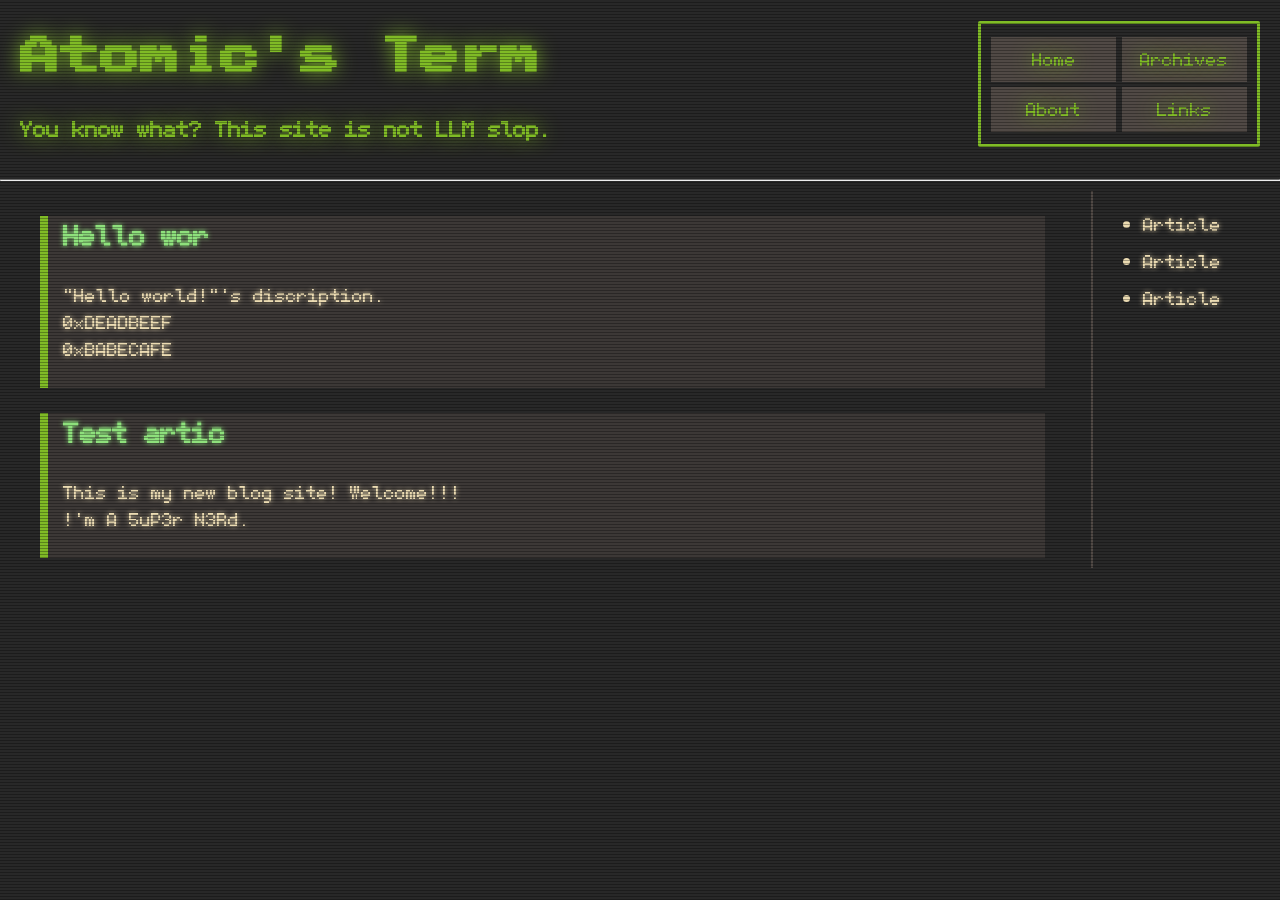
<file: index.html>
<!DOCTYPE html>
<html>
    <head>
        <meta charset="utf-8">
        <title>Atomic's Terminal</title>
        <link rel="stylesheet" type="text/css" href="terminal.css">
        <link rel="stylesheet" type="text/css" href="scan.css">
    </head>

    <body>
        <!-- <div> -->
        <div id="loader" class="scanlines">
            [ loading.. ]
        </div>

        <!-- hide first. visible after loaded -->
        <div class="scanlines" id="scanlines-container" style="visibility:hidden">
            <div id="banner-placeholder"></div>

            <hr>

            <div id="content">
                <div id="articles">
                    <a href="./test-article.html">
                        <div class="article">
                            <h2 class="typing">Hello world!</h2>
                            <p>
                                "Hello world!"'s discription.<br>
                                0xDEADBEEF<br>
                                0xBABECAFE
                            </p>
                        </div>
                    </a>

                    <a href="./test-article.html">
                        <div class="article">
                            <h2 class="typing">Test article 2</h2>
                            <p>
                                This is my new blog site! Welcome!!!<br>
                                !'m A 5uP3r N3Rd.
                            </p>
                        </div>
                    </a>
                </div>

                <div id="side-bar">
                    <ul>
                        <li class="typing">Article 1</li>
                        <li class="typing">Article 2</li>
                        <li class="typing">Article 3</li>
                    </ul>
                </div>
            </div>
        </div>
    </body>

    <!-- typing effects should be placed here to get all elements--> 
    <script type="module" src="./js/entry.js"></script>
</html>
</file>
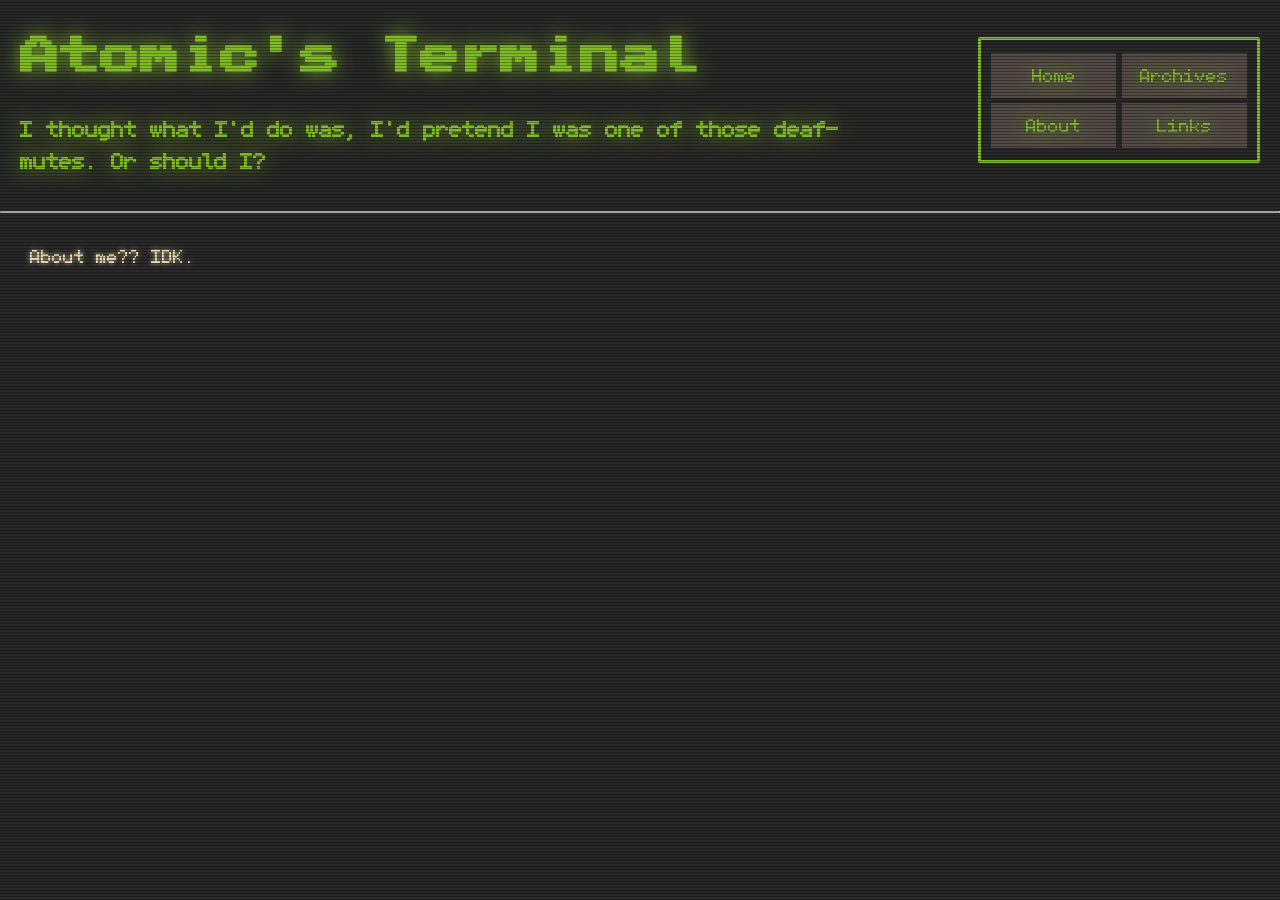
<file: about.html>
<!DOCTYPE html>
<html>
    <head>
        <meta charset="utf-8">
        <title>Atomic's Terminal</title>
        <link rel="stylesheet" type="text/css" href="terminal.css">
        <link rel="stylesheet" type="text/css" href="scan.css">
    </head>

    <body>
        <!-- <div> -->
        <div class="scanlines" id="scanlines-container">

            <div id="banner-placeholder"></div>

            <hr>

            <div id="content">
                <p>About me?? IDK.</p>
            </div>
        </div>

        <!-- typing effects should be placed here to get all elements-->
        <script type="module" src="./js/entry.js"></script>
    </body>
</html>
</file>
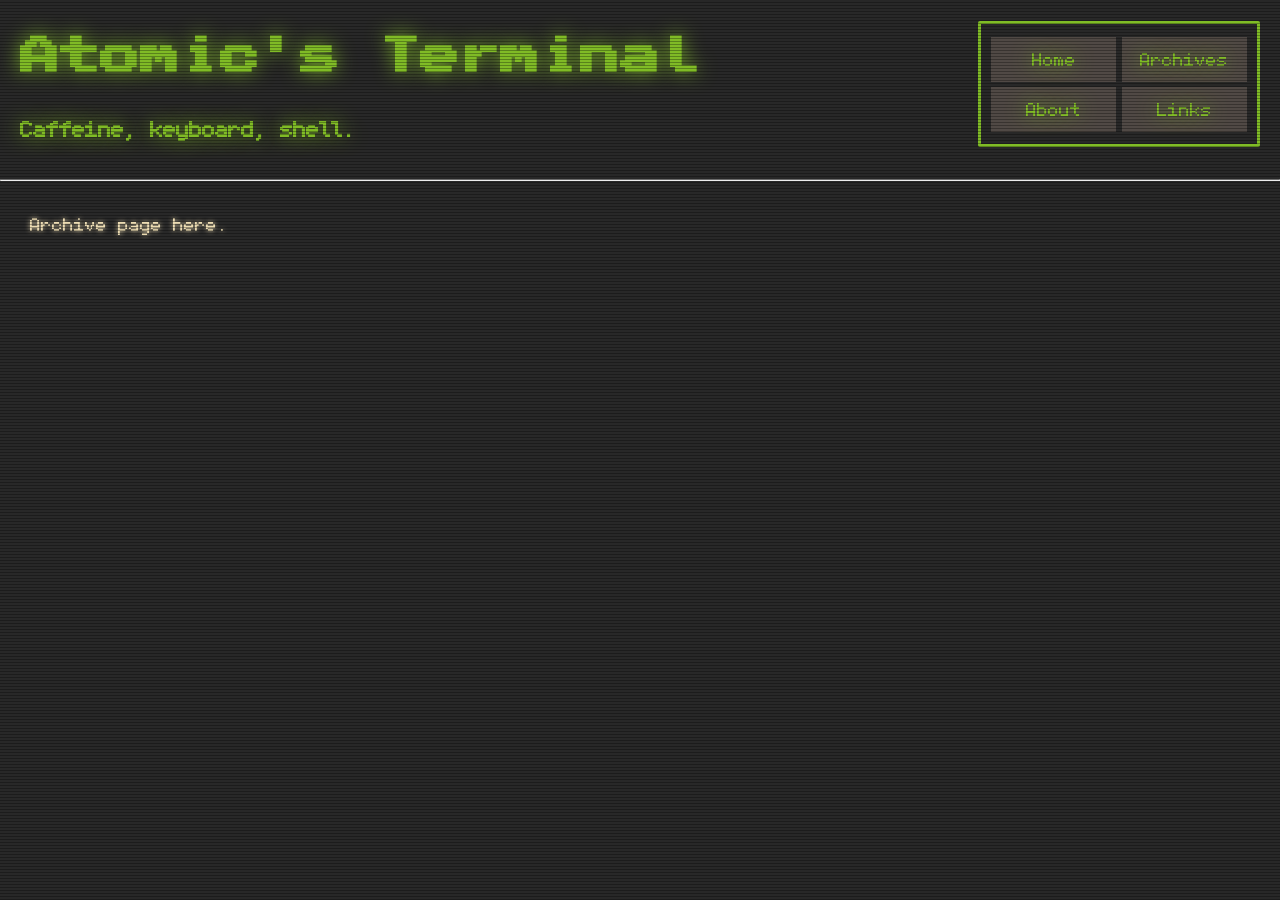
<file: archives.html>
<!DOCTYPE html>
<html>
    <head>
        <meta charset="utf-8">
        <title>Atomic's Terminal</title>
        <link rel="stylesheet" type="text/css" href="terminal.css">
        <link rel="stylesheet" type="text/css" href="scan.css">
    </head>

    <body>
        <!-- <div> -->
        <div class="scanlines" id="scanlines-container">

            <div id="banner-placeholder"></div>

            <hr>

            <div id="content">
                <p>Archive page here.</p>
            </div>
        </div>

        <!-- typing effects should be placed here to get all elements-->
        <script type="module" src="./js/entry.js"></script>
    </body>
</html>
</file>
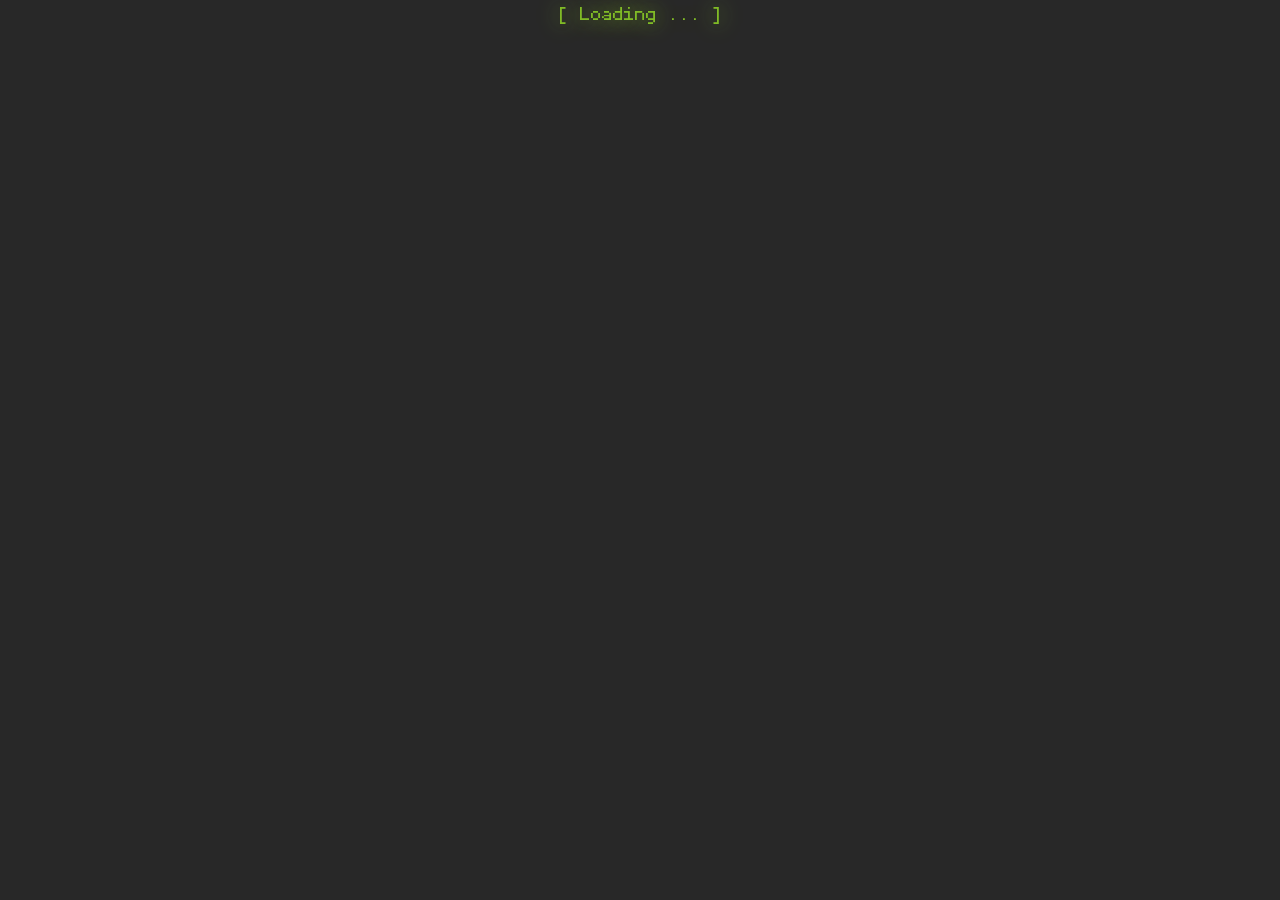
<file: loading.html>
<!DOCTYPE html>
<html>
    <head>
        <meta charset="utf-8">
        <title>Atomic's Terminal</title>
        <link rel="stylesheet" type="text/css" href="terminal.css">
        <link rel="stylesheet" type="text/css" href="scan.css">
    </head>

    <body>
        <div class="loading">
            [ Loading ... ]
        </div>

        <style>
            body {
                display: flex;
                justify-content: center;
                align-items: center;
            }
        </style>
    </body>
</html>
</file>
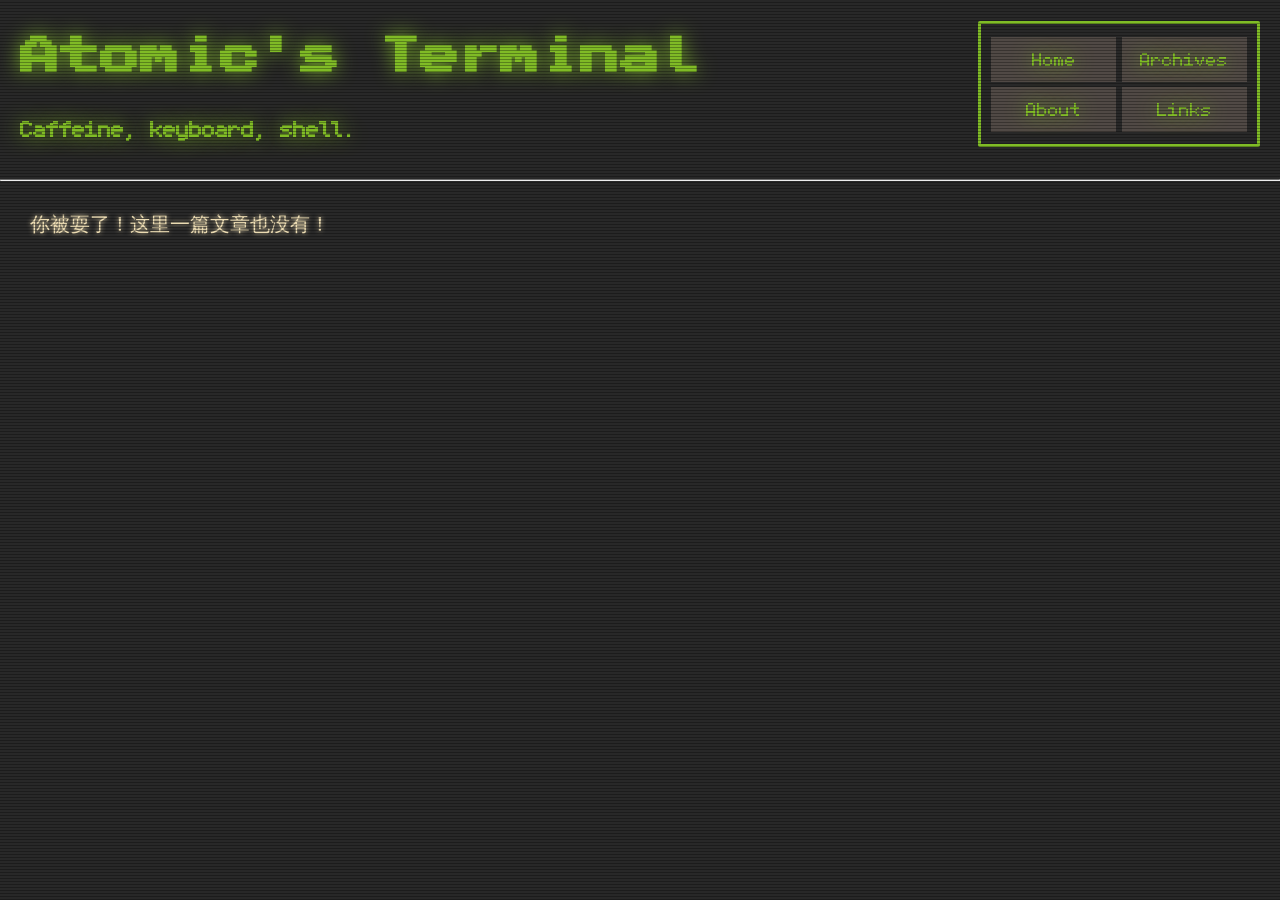
<file: test-article.html>
<!DOCTYPE html>
<html>
    <head>
        <meta charset="utf-8">
        <title>Atomic's Terminal</title>
        <link rel="stylesheet" type="text/css" href="terminal.css">
        <link rel="stylesheet" type="text/css" href="scan.css">
    </head>

    <body>
        <!-- <div> -->
        <div class="scanlines" id="scanlines-container">

            <div id="banner-placeholder"></div>

            <hr>

            <div id="content">
                <p>你被耍了！这里一篇文章也没有！</p>
            </div>
        </div>

        <!-- typing effects should be placed here to get all elements-->
        <script type="module" src="./js/entry.js"></script>
    </body>
</html>
</file>
<file: terminal.css>
@font-face {
    font-family: "retro";
    src: url("./fonts/arcade/retro-pixel-arcade.ttf");
}

@font-face {
    font-family: "cute";
    src: url("./fonts/cute-mono/retro-pixel-cute-mono.ttf");
}

body {
    margin: 0px;
    background-color: #282828;
    color: #80bb26;
    font-family: "cute";
    font-size: 20px;
    text-shadow: 0px 0px 20px #80bb26;
}

#banner {
    display: flex;
    justify-content: space-between;
    align-items: center;
}

#title {
    font-family: "retro";
    padding-left: 20px;
    width: 70%;
}

#title h3 {
    font-family: "cute";
}

#nav {
    width: 20%;
    height: 100px;

    padding: 10px;
    margin-right: 20px;

    border-style: solid;
    border-width: 3px;
    border-color: #80bb26;
    border-radius: 2px;

    display: flex;
    flex-wrap: wrap;
    align-items: center;
    justify-content: space-between;
}

#nav a {
    color: #80bb26;
    text-decoration: none;
}

.nav-button {
    background-color: #504945;
    width: 49%;
    height: 45%;

    display: flex;
    align-items: center; 
    justify-content: center;
}

#content {
    display: flex;
    justify-content: space-between;

    padding-left: 30px;

    color: #EBDBB2;
    text-shadow: 0px 0px 5px;
}

#articles {
    width: 82%;
}

#articles h2 {
    color: #8EE07C;
}

#articles a {
    color: #EBDBB2;
    text-decoration: none;
}

.article {
    padding-left: 15px;
    padding-bottom: 5px;

    border-left-style: solid;
    border-color: #80bb26; 
    border-width: 8px;
    margin: 10px;
    background-color: #3C3836;
}

#side-bar {
    width: 15%;
    border-left-style: solid;
    border-color: #504945;
    border-width: 2px;
}

#side-bar li {
    margin: 10px;
}
</file>
<file: scan.css>
/* LIST OF FURTHER IMPROVEMENTS */
/*
currently working on :
calculation draft for keyframes steps

$scan-moving-duration: 3s;
$scan-moving-delay: 7s;

total time = 10s (duration + delay)
keyframes :
    0%: wait
    15%: start moving
    85%: end moving & start waiting
    100% : wait

(the rest later)

*/
/* REGULAR SCANLINES SETTINGS */
/* MOVING SCANLINE SETTINGS */
/* MIXINS */
/* CSS .scanlines CLASS */

#scanlines-container {
    width: 100vw;
    height: 100vh;
}

.scanlines {
  position: relative;
  overflow: hidden;
  width: 100%;
}

.scanlines:before, .scanlines:after {
  display: block;
  pointer-events: none;
  content: '';
  position: absolute;
}

.scanlines:before {
  width: 100%;
  height: 2px;
  z-index: 2147483649;
  background: rgba(0, 0, 0, 0.3);
  opacity: 0.1;
  animation: scanline 6s linear infinite;
}

.scanlines:after {
  top: 0;
  right: 0;
  bottom: 0;
  left: 0;
  z-index: 2147483648;
  background: linear-gradient(to bottom, transparent 50%, rgba(0, 0, 0, 0.3) 51%);
  background-size: 100% 3px;
  animation: none;
}

/* ANIMATE UNIQUE SCANLINE */
@keyframes scanline {
  0% {
    transform: translate3d(0, 200000%, 0);
  }
}

@keyframes scanlines {
  0% {
    background-position: 0 50%;
  }
}
</file>
